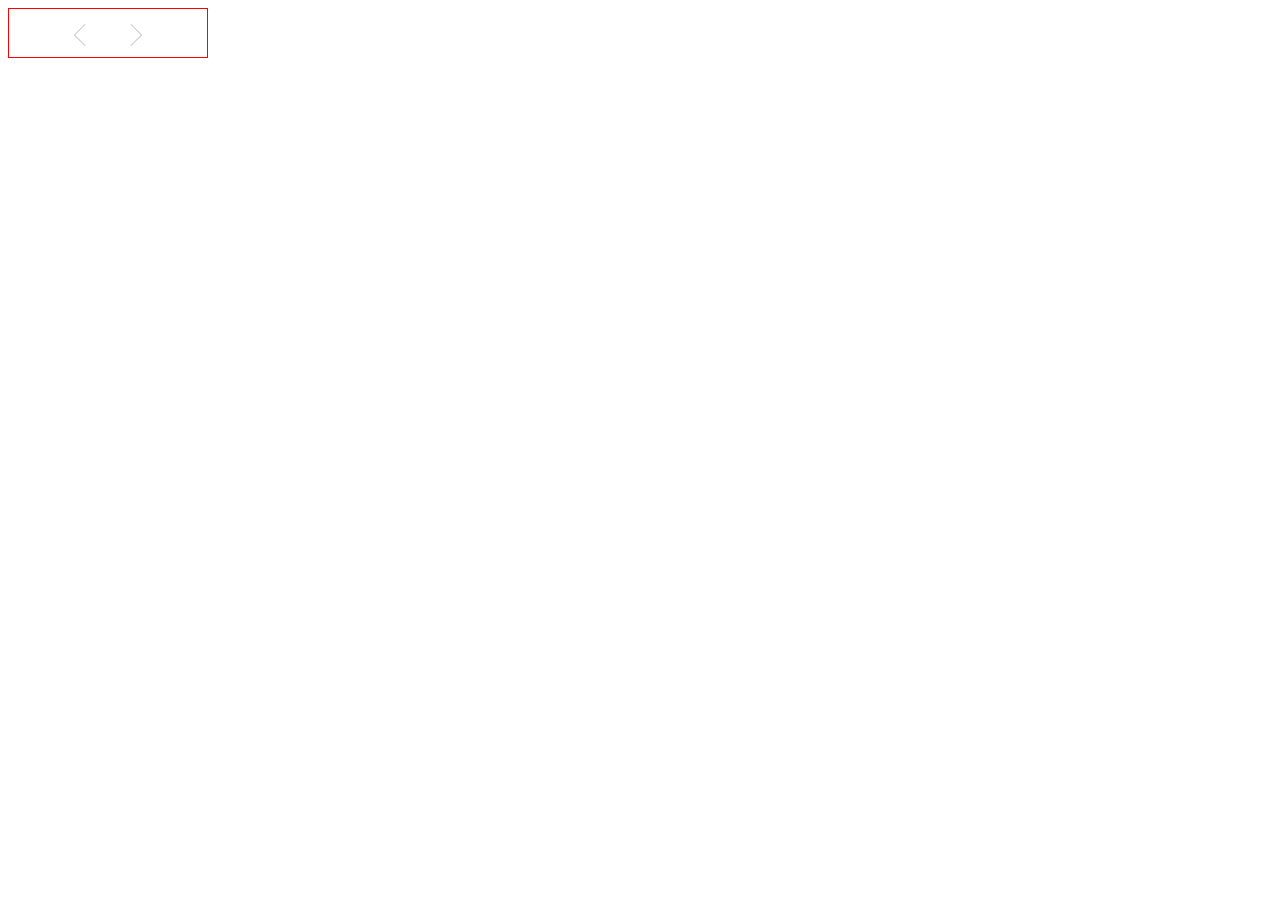
<file: arrow-button/index.html>
<!DOCTYPE html>
<html lang="ja">

<head>
  <meta charset="UTF-8">
  <meta name="viewport" content="width=device-width, initial-scale=1.0">
  <link rel="stylesheet" href="arrow_button.css">
  <title>arrow_button</title>
</head>

<body>

  <section class="buttons">
    <div class="arrow_buttons">
      <div class="arrow_buttons__prev"></div> <!-- "<"の矢印ボタン  -->
      <div class="arrow_buttons__next"></div> <!-- ">"の矢印ボタン -->
    </div>
  </section>

</body>

</html>
</file>
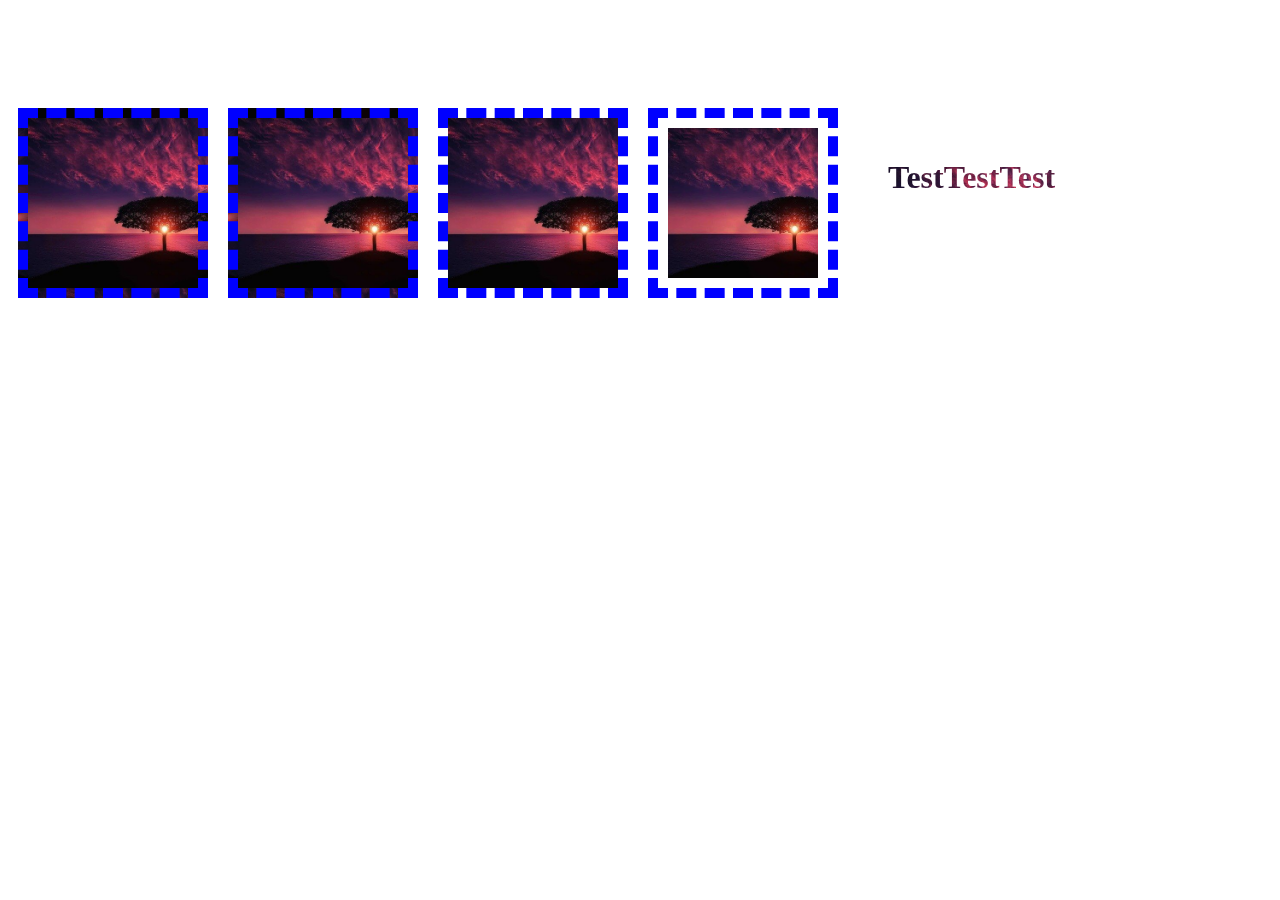
<file: background-clip/index.html>
<!DOCTYPE html>
<html lang="ja">

<head>
  <meta charset="UTF-8" />
  <meta name="viewport" content="width=device-width, initial-scale=1.0" />
  <meta http-equiv="X-UA-Compatible" content="ie=edge" />
  <link rel="stylesheet" href="style.css" />
  <title>background-clip</title>
</head>

<body>

  <div class="none"></div>
  <div class="border-box"></div>
  <div class="padding-box"></div>
  <div class="content-box"></div>
  <div class="text">
    <h1>TestTestTest</h1>
  </div>

</body>

</html>
</file>
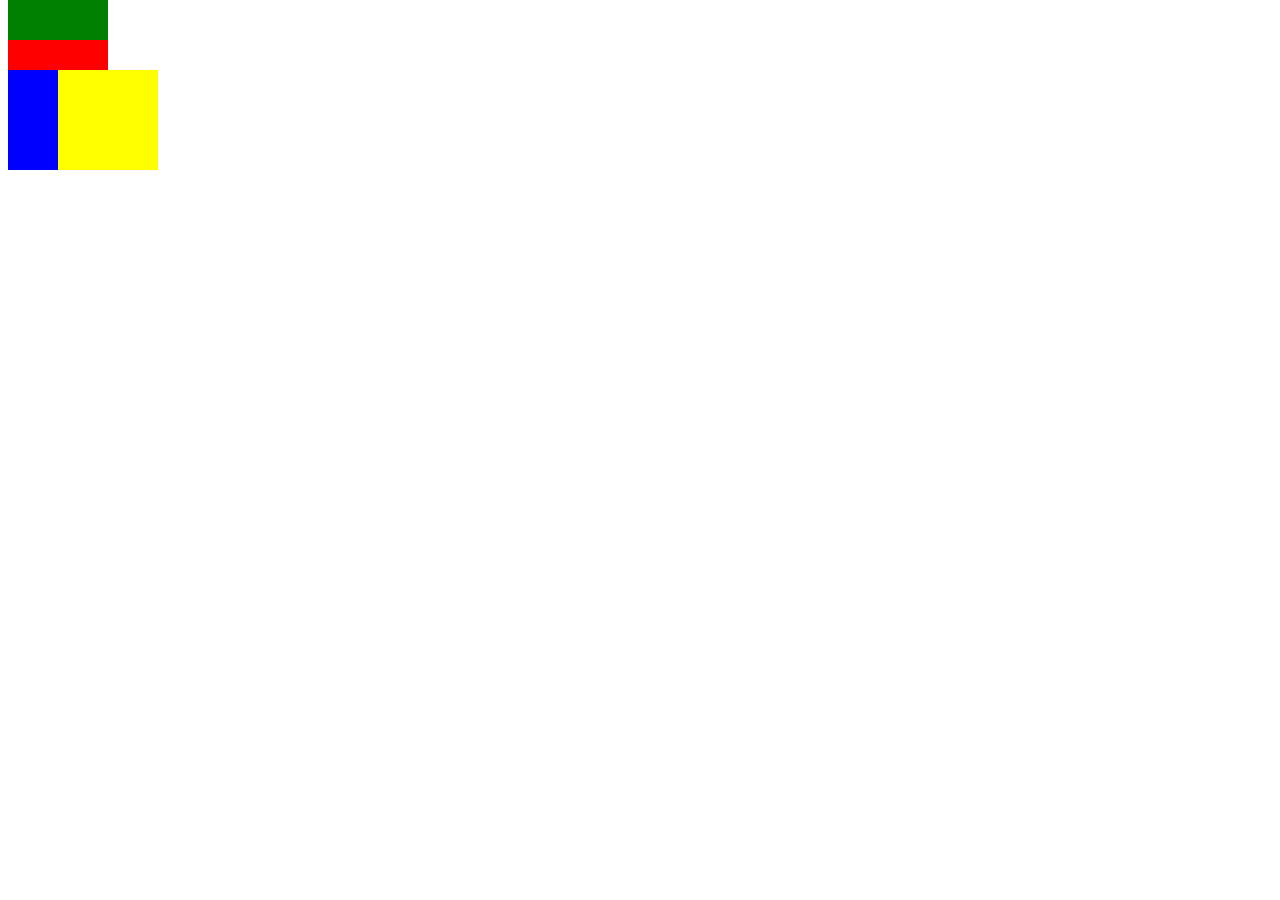
<file: z-index/index.html>
<!DOCTYPE html>
<html lang="ja">

<head>
  <meta charset="UTF-8">
  <meta name="viewport" content="width=device-width, initial-scale=1.0">
  <link rel="stylesheet" href="style.css" />
  <title>z-index</title>
</head>

<body>

  <!-- <div class="red"></div>
  <div class="blue"></div>
  <div class="yellow"></div> -->


  <div class="red">
    <div class="blue">
      <div class="yellow"></div>
    </div>
  </div>
  <div class="green">
  </div>

  <!-- <div class="red">
  </div>
  <div class="blue">
  </div>
  <div class="yellow"></div>
  <div class="green">
  </div> -->




  <div class="parent">
    <div class="child-1"></div>
    <div class="child-2"></div>
    <div class="child-3"></div>
  </div>

  <div class="siblings-1"></div>
  <div class="siblings-2"></div>
  <div class="siblings-3"></div>

</body>

</html>
</file>
<file: arrow-button/arrow_button.css>
.arrow_buttons {
  box-sizing: border-box;
  width: 200px;
  height: 50px;
  border: 1px red solid;
  position: relative;
}

.arrow_buttons__prev {
  position: absolute;
  top: 8px;
  right: 110px;
  cursor: pointer;
  width: 30px;
  height: 30px;
}

.arrow_buttons__prev:hover {
  transition-duration: 0.2s;
  transform: translateX(-10px);
}

.arrow_buttons__prev::before {
  content: "";
  display: block;
  width: 15px;
  height: 15px;
  position: absolute;
  top: 40%;
  left: 10px;
  margin-top: -2.5px;
  border-top: 1px solid #ccc;
  border-right: 1px solid #ccc;
  transform: rotate(225deg);
}

.arrow_buttons__next {
  position: absolute;
  top: 8px;
  left: 110px;
  cursor: pointer;
  color: lightgray;
  width: 30px;
  height: 30px;
}

.arrow_buttons__next:hover {
  transition-duration: 0.2s;
  transform: translateX(10px);
}

.arrow_buttons__next::after {
  content: "";
  display: block;
  width: 15px;
  height: 15px;
  position: absolute;
  top: 40%;
  right: 10px;
  margin-top: -2.5px;
  border-top: 1px solid #ccc;
  border-right: 1px solid #ccc;
  transform: rotate(45deg);
}
</file>
<file: background-clip/style.css>
body {
  display: flex;
}

.none {
  width: 150px;
  height: 150px;
  margin: 100px 10px;
  padding: 10px;
  border: 10px dashed #0000ff;
  background-size: cover;
  background-image: url("test.jpg");
}

/* ①border-box */
.border-box {
  width: 150px;
  height: 150px;
  margin: 100px 10px;
  padding: 10px;
  border: 10px dashed #0000ff;
  background-size: cover;
  background-image: url("test.jpg");
  background-clip: border-box;
}

/* ②padding-box */
.padding-box {
  width: 150px;
  height: 150px;
  margin: 100px 10px;
  padding: 10px;
  border: 10px dashed #0000ff;
  background-size: cover;
  background-image: url("test.jpg");
  background-clip: padding-box;
}

/* ③content-box */
.content-box {
  width: 150px;
  height: 150px;
  margin: 100px 10px;
  padding: 10px;
  border: 10px dashed #0000ff;
  background-size: cover;
  background-image: url("test.jpg");
  background-clip: content-box;
}

/* ④text-box */
.text {
  width: 150px;
  height: 150px;
  margin: 100px 10px;
  border: solid 30px;
  background-size: cover;
  background-image: url("test.jpg");
  background-clip: text;
  -webkit-background-clip: text;
  color: transparent;
}
</file>
<file: z-index/style.css>
.red {
  width: 100px;
  height: 100px;
  background-color: red;
  margin-top: 40px;
  position: relative;
  z-index: 10;
}

.blue {
  width: 100px;
  height: 100px;
  background-color: blue;
  position: absolute;
  top: 30px;
  margin-bottom: 50px;
  z-index: 4;
}

.yellow {
  width: 100px;
  height: 100px;
  background-color: yellow;
  margin-left: 50px;
  position: absolute;
  z-index: 3;
}

.green {
  width: 100px;
  height: 100px;
  background-color: green;
  position: absolute;
  top: -30px;
  z-index: 4;
}
</file>
